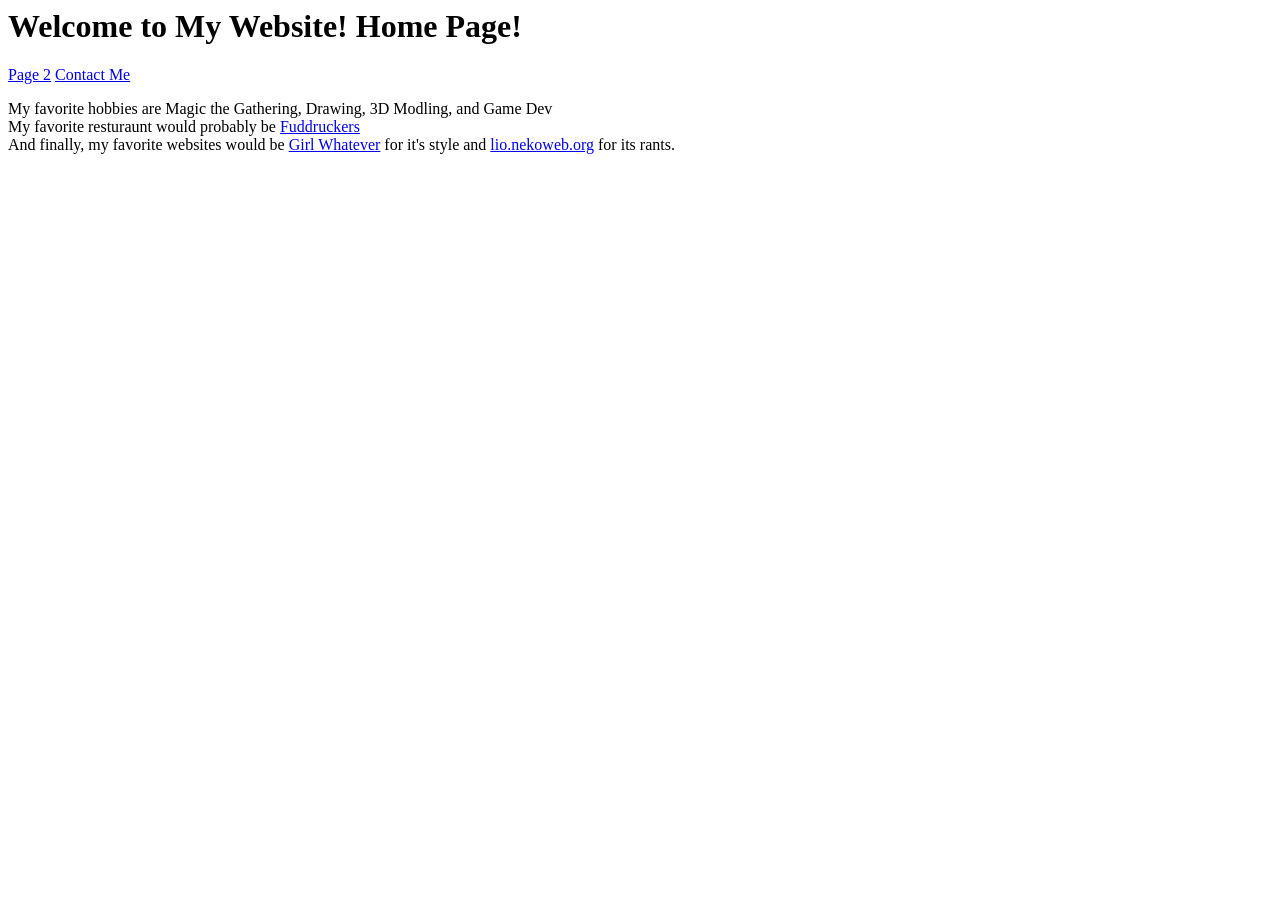
<file: Homework6/index.html>
<html>
<header>
    <title>My Example Website!</title>
</header>
<body>
    <h1>Welcome to My Website! Home Page!</h1>
    <p><a href="Page2.html">Page 2</a> <a href="Page3.html">Contact Me</a></p>
    <p>My favorite hobbies are Magic the Gathering, Drawing, 3D Modling, and Game Dev <br>
       My favorite resturaunt would probably be <a href="https://www.fuddruckers.com/">Fuddruckers</a> <br>
       And finally, my favorite websites would be <a href="https://arlecooch-ie.nekoweb.org/home">Girl Whatever</a> for it's style and <a href="https://lio.nekoweb.org">lio.nekoweb.org</a> for its rants.
    </p>
</body>
</html>
</file>
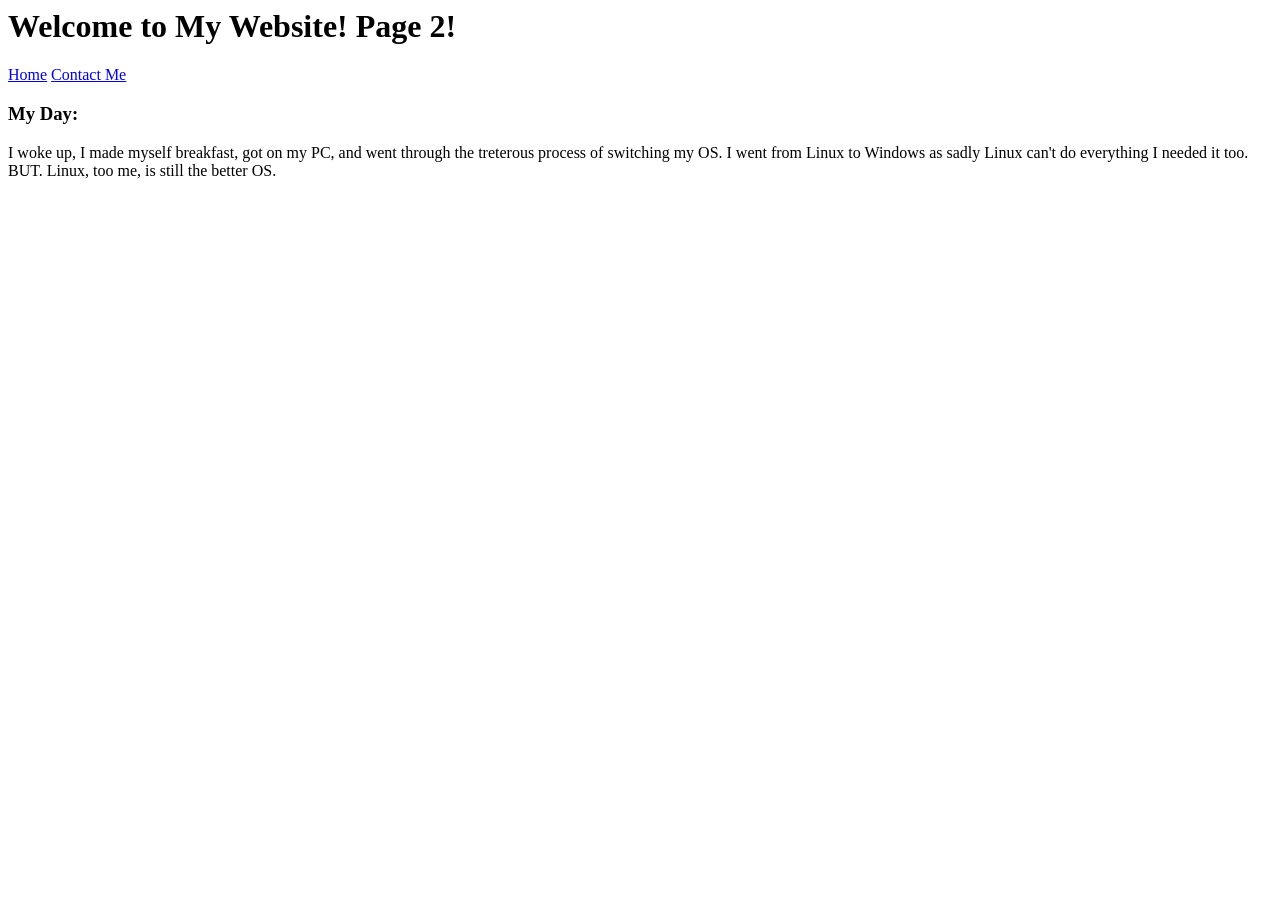
<file: Homework6/Page2.html>
<html>
<header>
    <title>My Example Website Page 2!</title>
</header>
<body>
    <h1>Welcome to My Website! Page 2!</h1>
    <p><a href="index.html">Home</a> <a href="Page3.html">Contact Me</a></p>
    <h3>My Day:</h3>
    <p>I woke up, I made myself breakfast, got on my PC, and went through the treterous process of switching my OS. I went from Linux to Windows as sadly Linux can't do everything I needed it too. BUT. Linux, too me, is still the better OS.</p>
</body>
</html>
</file>
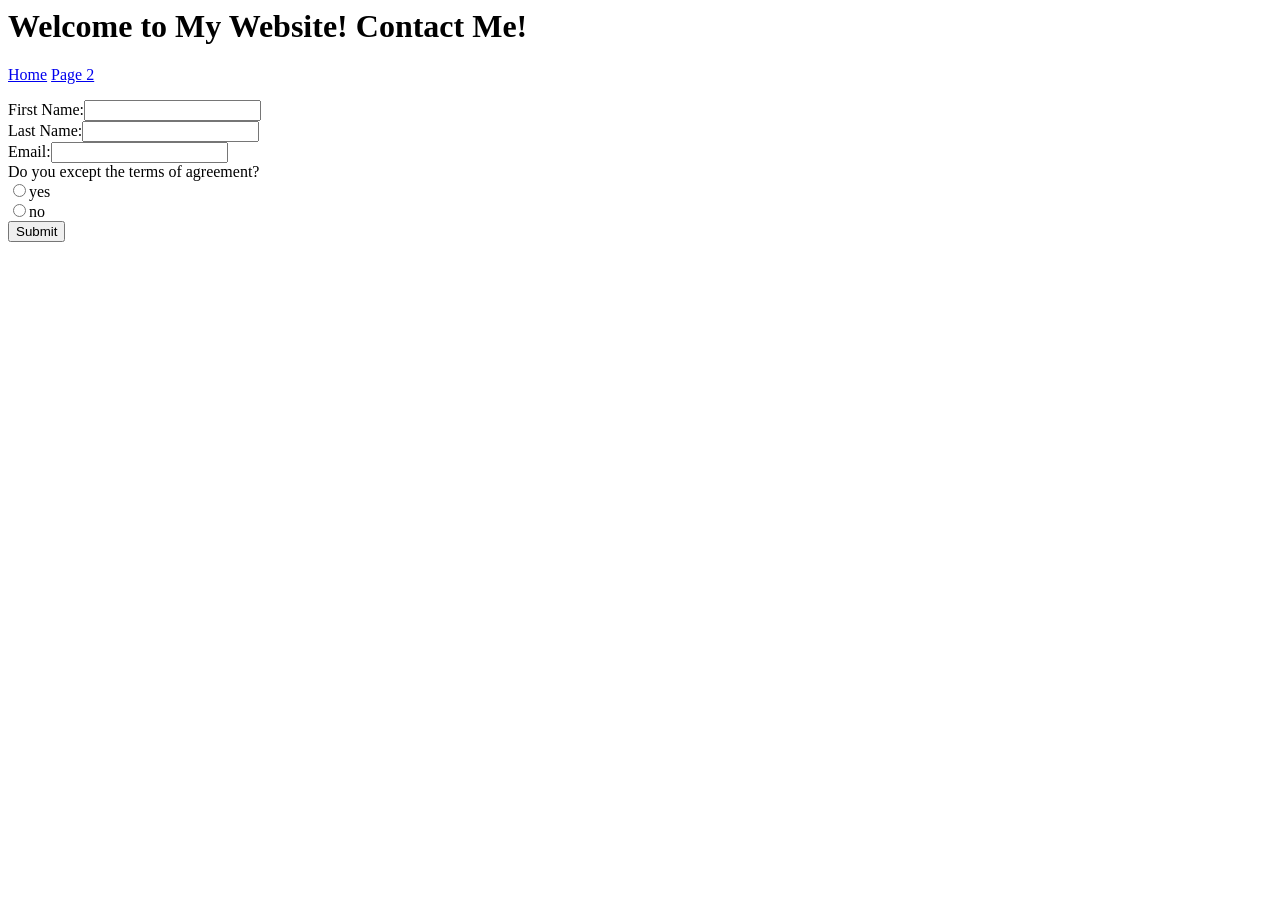
<file: Homework6/Page3.html>
<html>
<header>
    <title>My Example Website! Contact Me!</title>
</header>
<body>
    <h1>Welcome to My Website! Contact Me!</h1>
    <p><a href="index.html">Home</a> <a href="Page2.html">Page 2</a></p>
    <form action="nextPage.html" type=""Post>
        First Name:<input type="text" id="fName"><br>
        Last Name:<input type="text" id="lName"><br>
        Email:<input type="text" id="Email"><br>
        Do you except the terms of agreement?<br><input type="radio" name="yes/no" value="yes">yes<br>
        <input type="radio" name="yes/no" value="no">no<br>
        <button id="submit" type="button">Submit</button>
    </form>
</body>
</html>
</file>
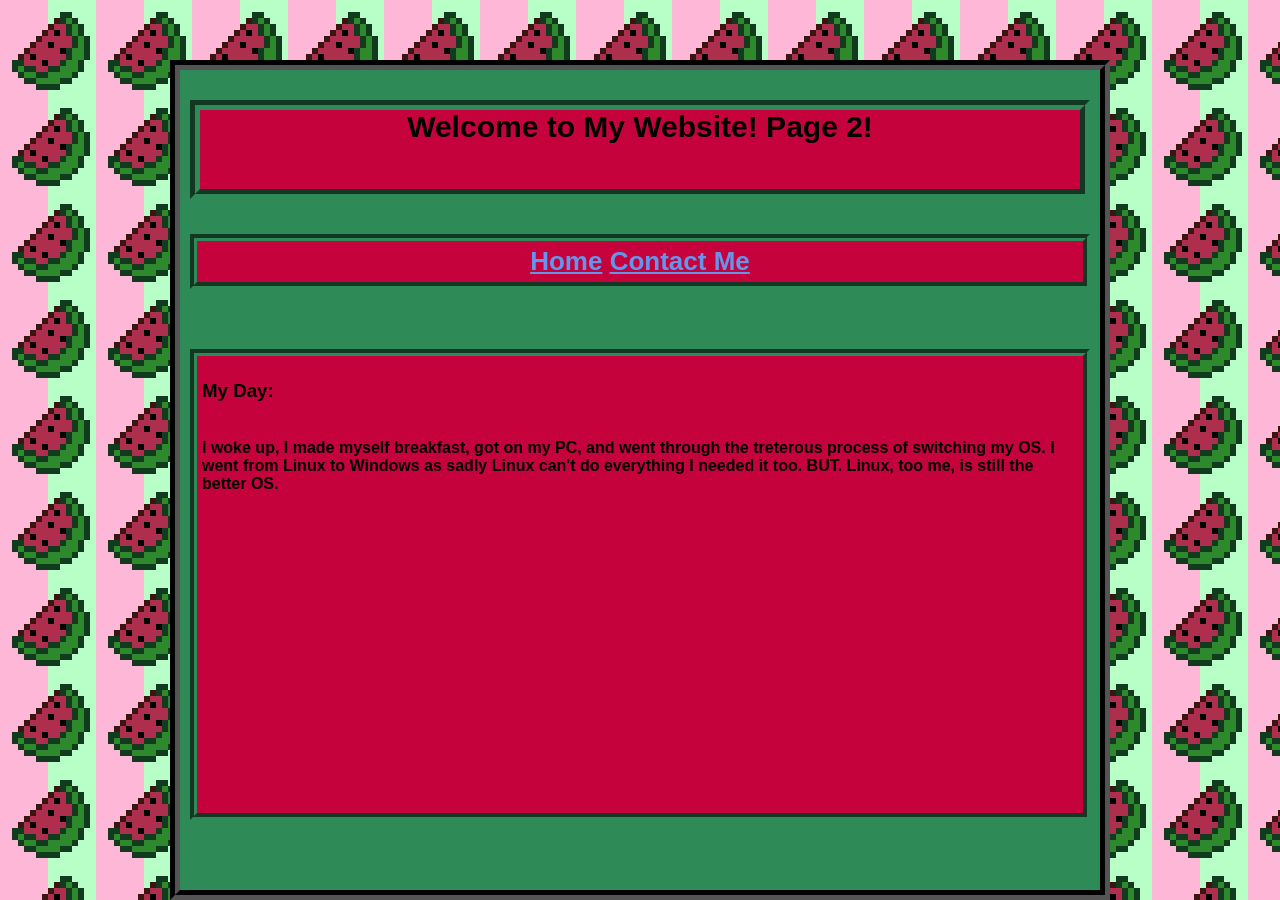
<file: Homework7/Page2.html>
<html>
<header>
    <title>My Example Website Page 2!</title>
    <link rel="stylesheet" type="text/css" href="stylesheet.css">
</header>
<body class="container">
    <h1>Welcome to My Website! Page 2!</h1>
    <nav><a style="color: cornflowerblue" href="index.html">Home</a> <a style="color: cornflowerblue" href="Page3.html">Contact Me</a></nav>
    
    <main> <h3>My Day:</h3> <br> I woke up, I made myself breakfast, got on my PC, and went through the treterous process of switching my OS. I went from Linux to Windows as sadly Linux can't do everything I needed it too. BUT. Linux, too me, is still the better OS.</main>
</body>
</html>
</file>
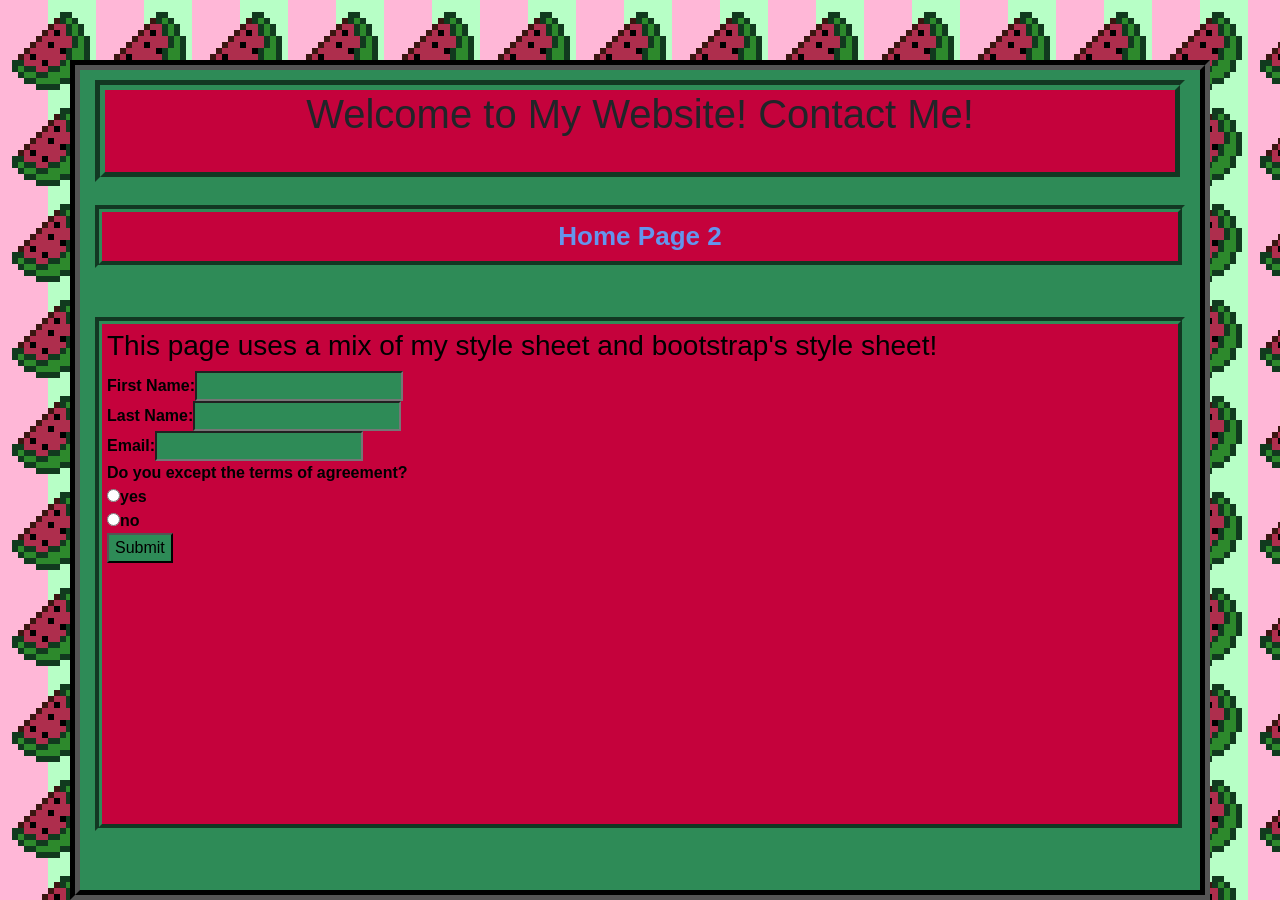
<file: Homework7/Page3.html>
<html>
<header>
    <title>My Example Website! Contact Me!</title>
    <link rel="stylesheet" type="text/css" href="stylesheet.css">
    <link rel="stylesheet" href="https://stackpath.bootstrapcdn.com/bootstrap/4.3.1/css/bootstrap.min.css" integrity="sha384-ggOyR0iXCbMQv3Xipma34MD+dH/1fQ784/j6cY/iJTQUOhcWr7x9JvoRxT2MZw1T" crossorigin="anonymous">
</header>
<body class="container">
    <h1>Welcome to My Website! Contact Me!</h1>
    <nav><a style="color: cornflowerblue" href="index.html">Home</a> <a style="color: cornflowerblue" href="Page2.html">Page 2</a></nav>
    <main>
        <h3>This page uses a mix of my style sheet and bootstrap's style sheet!</h3>
        <form action="nextPage.html" type=""Post>
            First Name:<input type="text" id="fName"><br>
            Last Name:<input type="text" id="lName"><br>
            Email:<input type="text" id="Email"><br>
            Do you except the terms of agreement?<br><input type="radio" name="yes/no" value="yes">yes<br>
            <input type="radio" name="yes/no" value="no">no<br>
            <button id="submit" type="button">Submit</button>
        </form>
    </main>
</body>
</html>
</file>
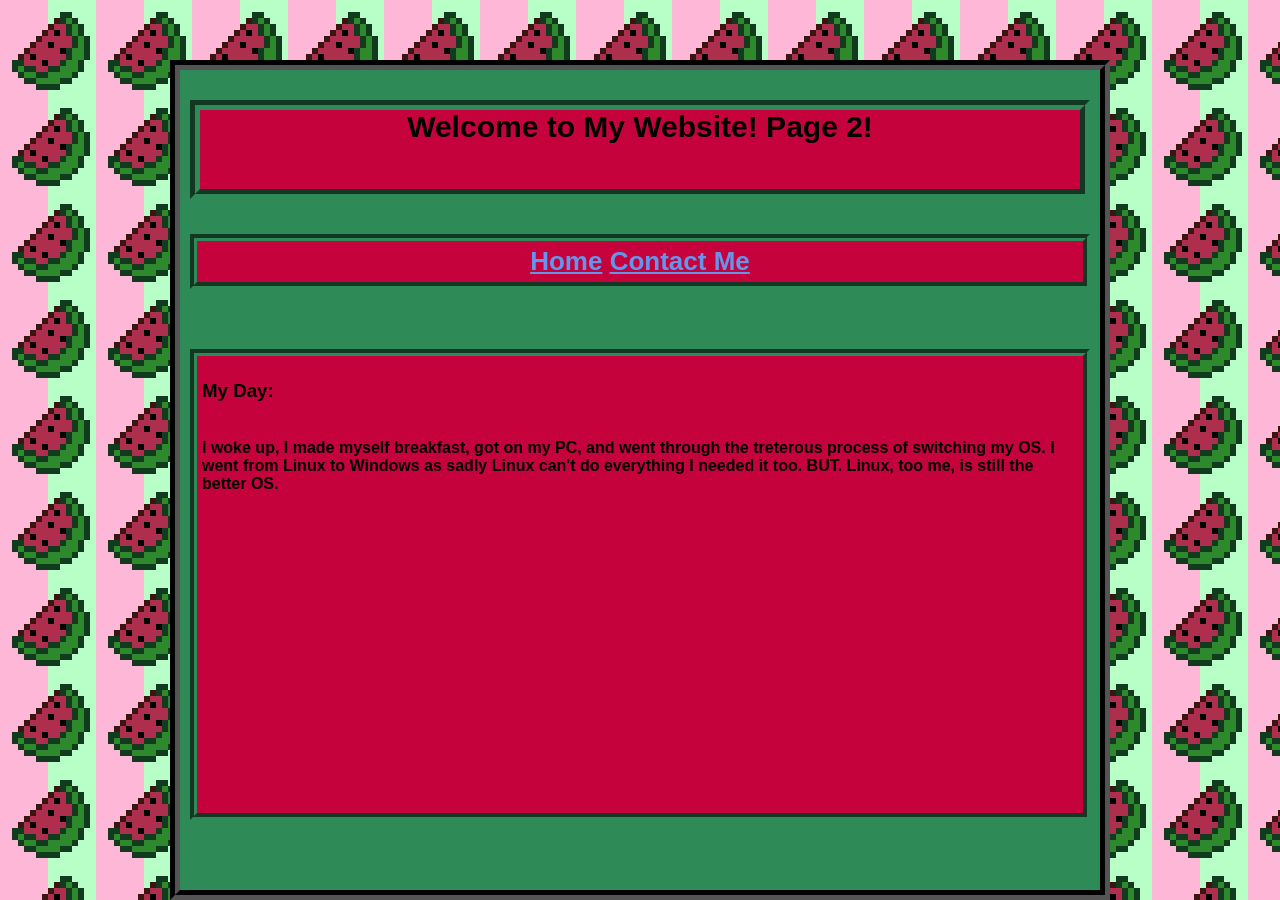
<file: Homework8/Page2.html>
<html>
<header>
    <title>My Example Website Page 2!</title>
    <link rel="stylesheet" type="text/css" href="stylesheet.css">
</header>
<body class="container">
    <h1>Welcome to My Website! Page 2!</h1>
    <nav><a href="index.html">Home</a> <a href="Page3.html">Contact Me</a></nav>
    
    <main> <h3>My Day:</h3> <br> I woke up, I made myself breakfast, got on my PC, and went through the treterous process of switching my OS. I went from Linux to Windows as sadly Linux can't do everything I needed it too. BUT. Linux, too me, is still the better OS.</main>
</body>
</html>
</file>
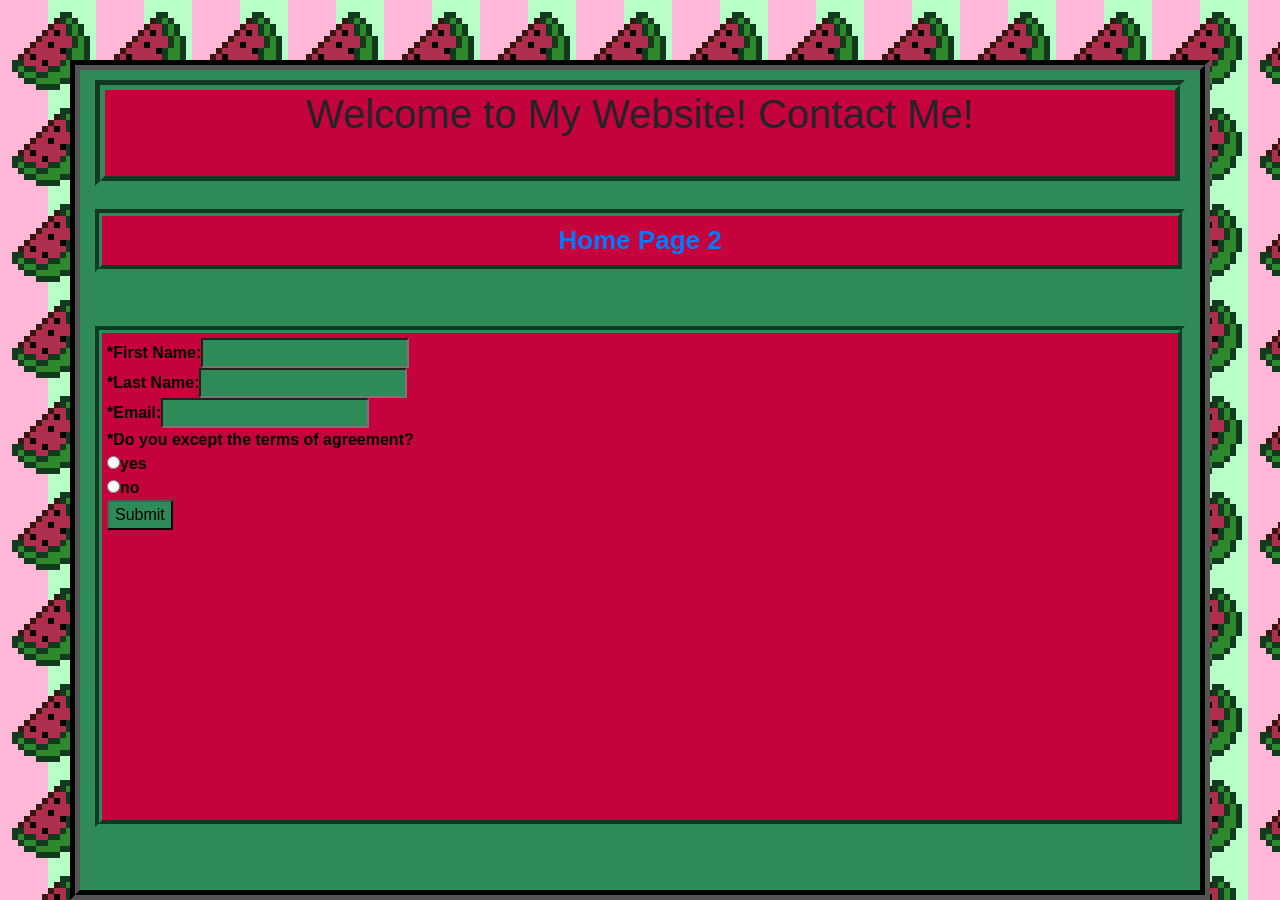
<file: Homework8/Page3.html>
<html>
<header>
    <title>My Example Website! Contact Me!</title>
    <link rel="stylesheet" type="text/css" href="stylesheet.css">
    <link rel="stylesheet" href="https://stackpath.bootstrapcdn.com/bootstrap/4.3.1/css/bootstrap.min.css" integrity="sha384-ggOyR0iXCbMQv3Xipma34MD+dH/1fQ784/j6cY/iJTQUOhcWr7x9JvoRxT2MZw1T" crossorigin="anonymous">
    <!--There's a bit of goofy-ness to this code,
    but it works-->
    <script>
        function areRequirementsMet() {
            var fName = document.getElementById("fName").value;
            var lName = document.getElementById("lName").value;
            var email = document.getElementById("email").value;
            var yes = document.getElementById("yes").checked;
            var no = document.getElementById("no").checked;

            if (fName.length > 0 && lName.length > 0 && email.length > 0 && (yes == true || no == true)) {
                window.alert("Form Submitted!");
                document.getElementById("fName").style.backgroundColor="seaGreen";
                document.getElementById("lName").style.backgroundColor="seaGreen";
                document.getElementById("email").style.backgroundColor="seaGreen";
            } else {
                window.alert("Missing Requirements");
                if (!fName.length > 0) {
                    document.getElementById("fName").focus();
                    document.getElementById("fName").style.backgroundColor="red";
                } else if (!lName.length > 0) {
                    document.getElementById("lName").focus();
                    document.getElementById("lName").style.backgroundColor="red";
                } else if (!email.length > 0) {
                    document.getElementById("email").focus();
                    document.getElementById("email").style.backgroundColor="red";
                } 
            }
        }
</script>
</header>
<body class="container">
    <h1>Welcome to My Website! Contact Me!</h1>
    <nav><a href="index.html">Home</a> <a href="Page2.html">Page 2</a></nav>
    <main>
        <!--This page uses a mix of my style sheet and bootstrap's style sheet!-->
        <form action="nextPage.html" type="Post" id="formId">
            *First Name:<input type="text" value="" id="fName"><br>
            *Last Name:<input type="text" value="" id="lName"><br>
            *Email:<input type="text" value="" id="email"><br>
            *Do you except the terms of agreement?<br>
            <input type="radio" name="yes/no" value="yes" id="yes">yes<br>
            <input type="radio" name="yes/no" value="no" id="no">no<br>
            <button id="submit" type="button" onClick="areRequirementsMet()">Submit</button>
        </form>
    </main>
</body>
</html>
</file>
<file: Homework7/stylesheet.css>
html {
    background-image: url(watermelonBGTile.png);
    background-repeat: repeat-y repeat-x;
    font-family: sans-serif;
}

#linkColor {
            color: cornflowerblue;
        }

.container {
    max-width: 900px;
    min-height: 700px;
    grid-column: 0;
    border: 10px groove black;
    margin:auto;
    margin-top: 60px;
    display: grid;
    grid-gap: 15px;
    grid-template-columns: 50px minmax(0, 1fr);
    padding: 10px;
    background-color: seagreen;
        }

h1 {
    font-size: 36px;
    border: 10px groove seagreen;
    background-color: rgb(197, 2, 60);
    text-align: center;
    font-size: 30px;
    
    grid-row: 1 / 1;
    grid-column: 1 / 3;
}

nav {
    border: 7px groove seagreen;
    background-color: rgb(197, 2, 60);
    font-weight: bold;
    font-size: 26px;
    text-align: center;
    color: rgb(32, 34, 34);
    padding: 5px;
    grid-row: 2 / 2;
    grid-column:1 / 3;
    height: max-content;
}

main {
    border: 7px groove seagreen;
    background-color: rgb(197, 2, 60);
    font-weight: bold;
    color: black;
    padding: 5px;
    grid-row: 10 / 3;
    grid-column: 1 / 3;
}

input {
    background-color: seagreen;
}

button {
    background-color: seagreen;
}
</file>
<file: Homework8/stylesheet.css>
html {
    background-image: url(watermelonBGTile.png);
    background-repeat: repeat-y repeat-x;
    font-family: sans-serif;
}

a {
    color: cornflowerblue;
}

.container {
    max-width: 900px;
    min-height: 700px;
    grid-column: 0;
    border: 10px groove black;
    margin:auto;
    margin-top: 60px;
    display: grid;
    grid-gap: 15px;
    grid-template-columns: 50px minmax(0, 1fr);
    padding: 10px;
    background-color: seagreen;
}

h1 {
    font-size: 36px;
    border: 10px groove seagreen;
    background-color: rgb(197, 2, 60);
    text-align: center;
    font-size: 30px;
    
    grid-row: 1 / 1;
    grid-column: 1 / 3;
}

nav {
    border: 7px groove seagreen;
    background-color: rgb(197, 2, 60);
    font-weight: bold;
    font-size: 26px;
    text-align: center;
    color: rgb(32, 34, 34);
    padding: 5px;
    grid-row: 2 / 2;
    grid-column:1 / 3;
    height: max-content;
}

main {
    border: 7px groove seagreen;
    background-color: rgb(197, 2, 60);
    font-weight: bold;
    color: black;
    padding: 5px;
    grid-row: 10 / 3;
    grid-column: 1 / 3;
}

input {
    background-color: seagreen;
}

button {
    background-color: seagreen;
}
</file>
